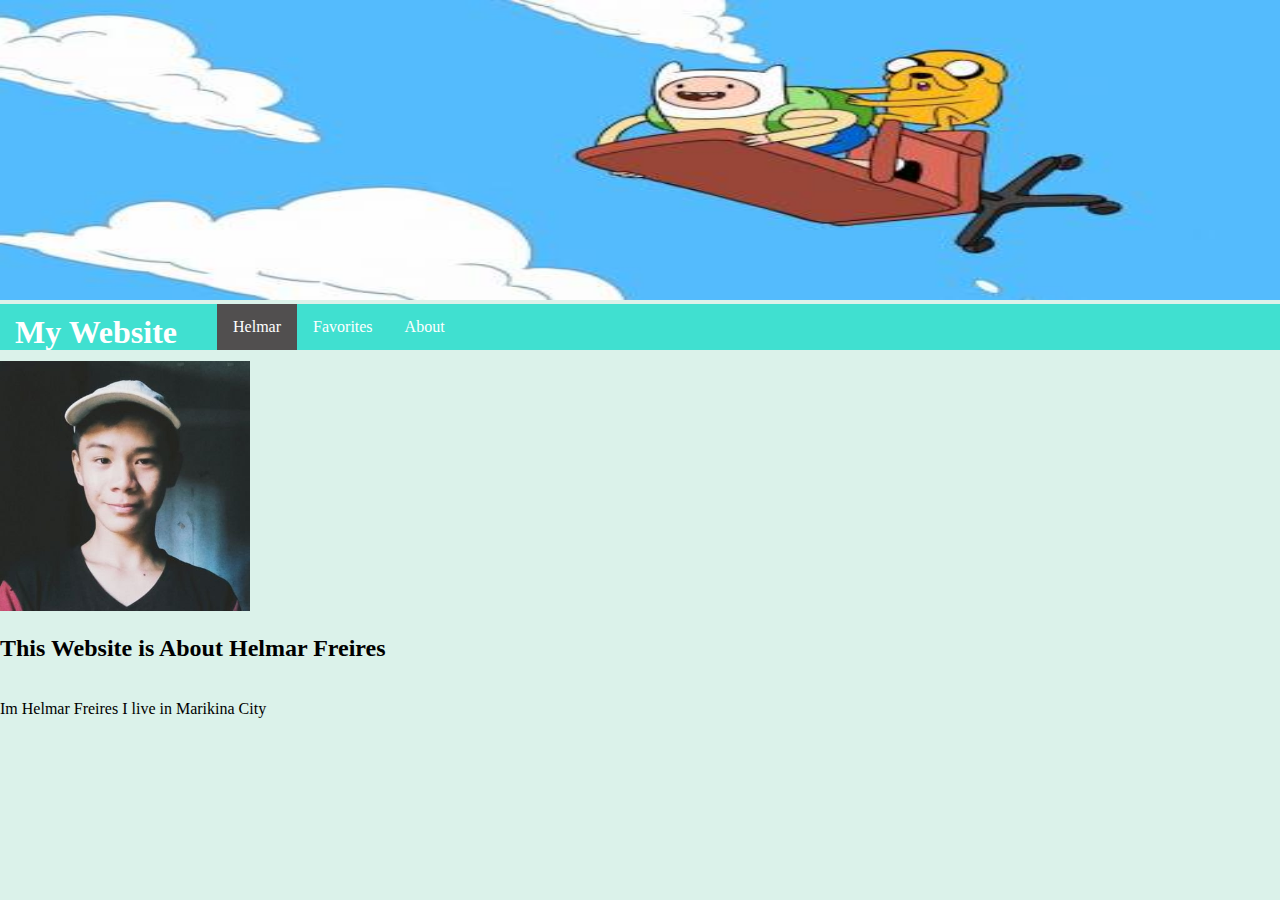
<file: index.html>
<!DOCTYPE html>
<html>
<head>
	<link rel="stylesheet" type="text/css" href="style.css">
<Title> NSTP Journey </Title>
</head>
<body>
	<div>
	<img src="header.jpg" alt="sad af" height=300 width=100%>
	</div>
	<header>
		<nav>
		<h1><a href="index.html">My Website</a></h1>
		<ul>
		  <li><a class="active" href="index.html">Helmar</a></li>
		  <li><a href="news.html">Favorites</a></li>
		  <li><a href="about.html">About</a></li>
		</ul>
		</nav>
	</header>
	<div class="john">
	<img src="Helmar.jpg" alt="sad af" height="250"> </br>
	<h2> This Website is About Helmar Freires </h2> </br>
        Im Helmar Freires I live in Marikina City
	</div>
</body>
</html>
</file>
<file: style.css>
html{
	background-color: #dbf2ea;
}

body {
	margin: 0;
	margin-left: 
}

header{
	background: #40e0d0;
	color: white;
	margin: 0;
}

header h1 {
	margin: 0;
	float: left;
	padding: 10px 0 10px 15px;
}

header a {
	color: white;
    text-decoration: none;
	margin:0 auto;
}

nav ul {
    list-style-type: none;
    margin: 0;
    overflow: hidden;
    background-color: #40e0d0;
}

nav li {
    float: left;
}                                   

nav li a {
    display: inline-block;
    color: white;
    text-align: center;
    padding: 14px 16px;
    text-decoration: none;
}

nav li a:hover:not(.active) {
    background-color: #111;
}

nav .active {
    background-color: #514f4f;
}

div {
	clear:both;
}

.john {
	color: black;
}
</file>
